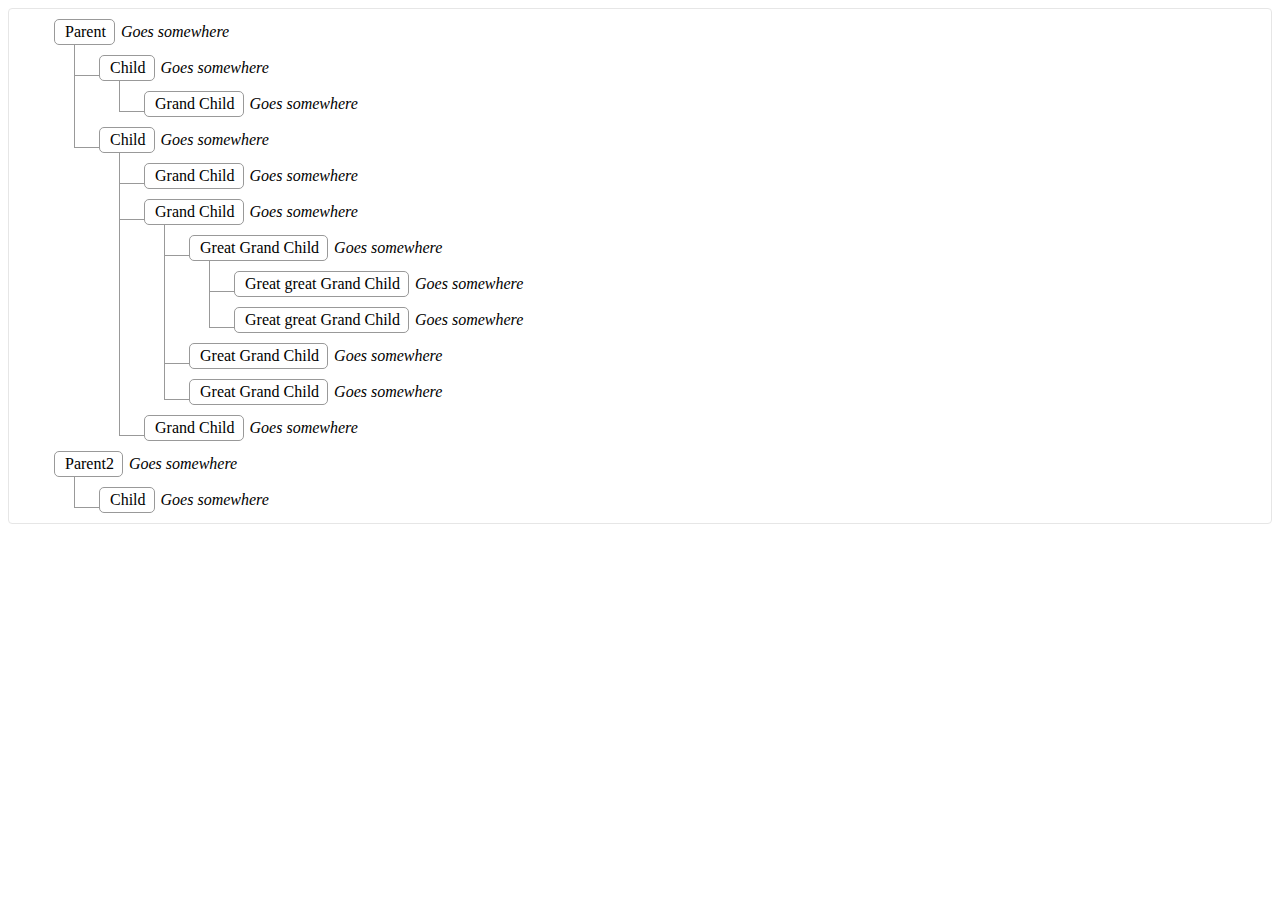
<file: src/main/resources/static/tree/index.html>
<!DOCTYPE html PUBLIC "-//W3C//DTD XHTML 1.0 Transitional//EN"        "http://www.w3.org/TR/xhtml1/DTD/xhtml1-transitional.dtd"><html xmlns="http://www.w3.org/1999/xhtml"><head>    <meta http-equiv="Content-Type" content="text/html; charset=utf-8"/>    <title>jquery实现多级树形分类可折叠菜单特效代码</title>    <!--主要样式-->    <link rel="stylesheet" type="text/css" href="css/tree.css"/>    <script type="text/javascript" src="js/jquery-1.7.2.min.js"></script>    <script type="text/javascript">        $(function () {            $('.tree li:has(ul)').addClass('parent_li').find(' > span').attr('title', 'Collapse this branch');            $('.tree li.parent_li > span').on('click', function (e) {                var children = $(this).parent('li.parent_li').find(' > ul > li');                if (children.is(":visible")) {                    children.hide('fast');                    $(this).attr('title', 'Expand this branch').find(' > i').addClass('icon-plus-sign').removeClass('icon-minus-sign');                } else {                    children.show('fast');                    $(this).attr('title', 'Collapse this branch').find(' > i').addClass('icon-minus-sign').removeClass('icon-plus-sign');                }                e.stopPropagation();            });        });    </script></head><body><div class="tree well">    <ul>        <li>            <span><i class="icon-folder-open"></i> Parent</span> <i>Goes somewhere</i>            <ul>                <li>                    <span><i class="icon-minus-sign"></i> Child</span> <i>Goes somewhere</i>                    <ul>                        <li>                            <span><i class="icon-leaf"></i> Grand Child</span> <i>Goes somewhere</i>                        </li>                    </ul>                </li>                <li>                    <span><i class="icon-minus-sign"></i> Child</span> <i>Goes somewhere</i>                    <ul>                        <li>                            <span><i class="icon-leaf"></i> Grand Child</span> <i>Goes somewhere</i>                        </li>                        <li>                            <span><i class="icon-minus-sign"></i> Grand Child</span> <i>Goes somewhere</i>                            <ul>                                <li>                                    <span><i class="icon-minus-sign"></i> Great Grand Child</span> <i>Goes                                    somewhere</i>                                    <ul>                                        <li>                                            <span><i class="icon-leaf"></i> Great great Grand Child</span> <i>Goes                                            somewhere</i>                                        </li>                                        <li>                                            <span><i class="icon-leaf"></i> Great great Grand Child</span> <i>Goes                                            somewhere</i>                                        </li>                                    </ul>                                </li>                                <li>                                    <span><i class="icon-leaf"></i> Great Grand Child</span> <i>Goes                                    somewhere</i>                                </li>                                <li>                                    <span><i class="icon-leaf"></i> Great Grand Child</span> <i>Goes                                    somewhere</i>                                </li>                            </ul>                        </li>                        <li>                            <span><i class="icon-leaf"></i> Grand Child</span> <i>Goes somewhere</i>                        </li>                    </ul>                </li>            </ul>        </li>        <li>            <span><i class="icon-folder-open"></i> Parent2</span> <i>Goes somewhere</i>            <ul>                <li>                    <span><i class="icon-leaf"></i> Child</span> <i>Goes somewhere</i>                </li>            </ul>        </li>    </ul></div></body></html>
</file>
<file: src/main/resources/static/tree/css/tree.css>
.tree {
    min-height:20px;
    padding: 0px;
    padding-bottom: 10px;
    background-color: #ffffff;
    border: 1px solid #e6e6e6;
    -webkit-border-radius:4px;
    -moz-border-radius:4px;
    border-radius:4px;
    /*-webkit-box-shadow:inset 0 1px 1px rgba(0, 0, 0, 0.05);*/
    /*-moz-box-shadow:inset 0 1px 1px rgba(0, 0, 0, 0.05);*/
    /*box-shadow:inset 0 1px 1px rgba(0, 0, 0, 0.05);*/
}
.tree li {
    list-style-type:none;
    margin:0;
    padding:10px 5px 0 5px;
    position:relative
}
.tree li::before, .tree li::after {
    content:'';
    left:-20px;
    position:absolute;
    right:auto
}
.tree li::before {
    border-left:1px solid #999;
    bottom:50px;
    height:100%;
    top:0;
    width:1px
}
.tree li::after {
    border-top:1px solid #999;
    height:20px;
    top: 30px;
    width:25px;
}
.tree li span {
    -moz-border-radius:5px;
    -webkit-border-radius:5px;
    border:1px solid #999;
    border-radius:5px;
    display:inline-block;
    padding:3px 8px;
    text-decoration:none
}
.tree li.parent_li>span {
    cursor:pointer
}
.tree>ul>li::before, .tree>ul>li::after {
    border:0
}
.tree li:last-child::before {
    height:30px
}
.tree li.parent_li>span:hover, .tree li.parent_li>span:hover+ul li span {
    background:#eee;
    border:1px solid #94a0b4;
    color:#000
}
.tree ul {
    margin: 0;
}
.tree i {
    margin-left: 2px;
    height: auto;
    word-wrap: break-word;
    word-break: break-all;
    overflow: hidden;
}
</file>
